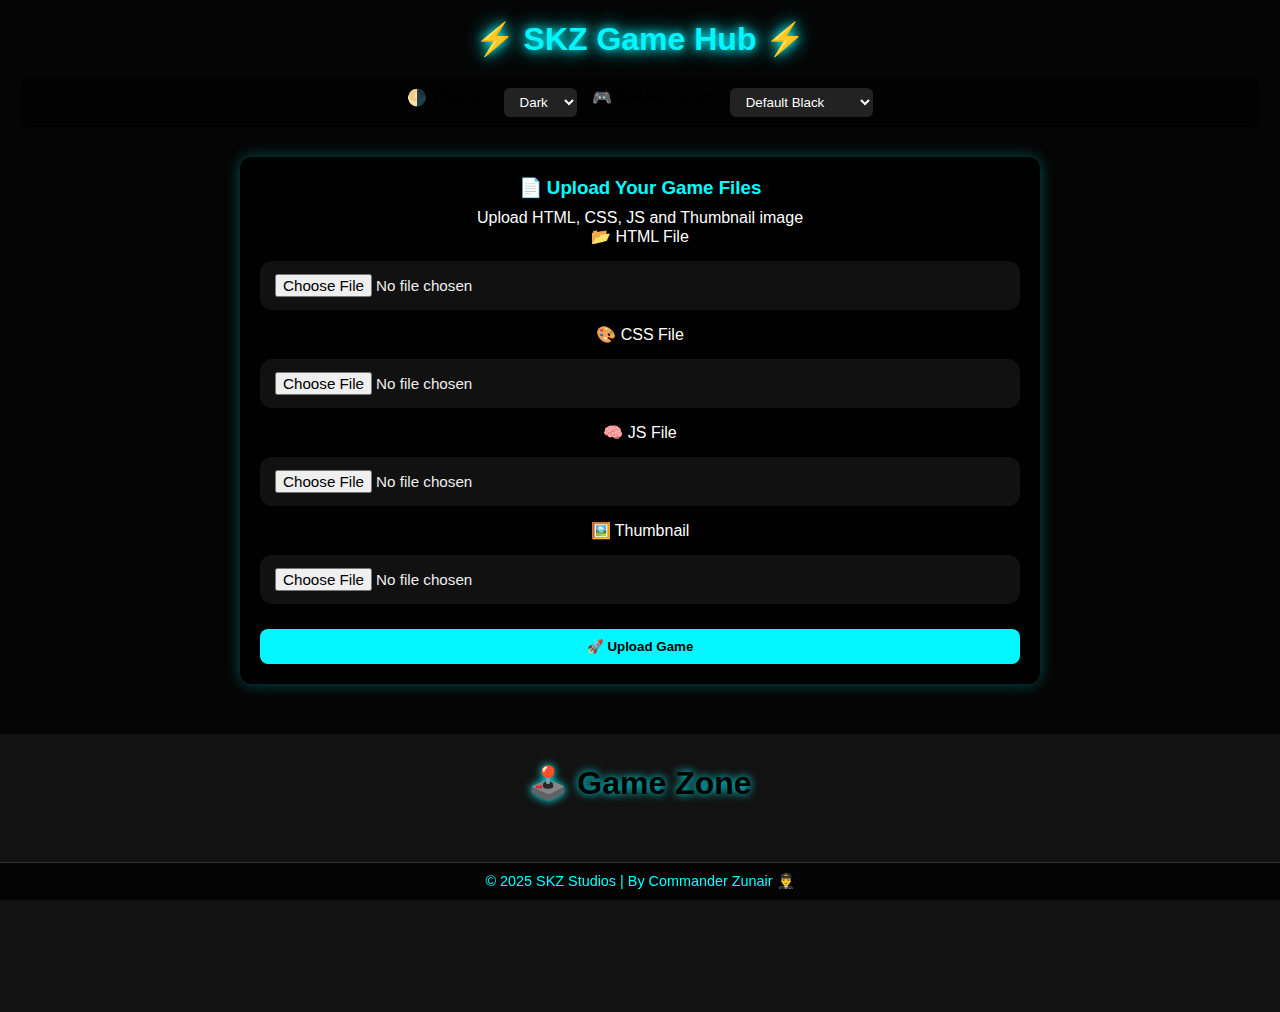
<file: index.html>
<!DOCTYPE html>
<html lang="en">
<head>
  <meta charset="UTF-8" />
  <meta name="viewport" content="width=device-width, initial-scale=1.0"/>
  <title>SKZ Game Hub</title>
  <link rel="stylesheet" href="style.css" />
</head>
<body class="dark-theme bg-black" id="body">

  <header>
    <h1><span class="glow">⚡ SKZ Game Hub ⚡</span></h1>

    <div class="controls">
      <label for="themeToggle">🌗 Theme:</label>
      <select id="themeToggle">
        <option value="dark">Dark</option>
        <option value="light">Light</option>
      </select>

      <label for="bgSelect">🎮 Background:</label>
      <select id="bgSelect">
        <option value="black">Default Black</option>
        <option value="fantasy">Fantasy World</option>
        <option value="spooky">Spooky Forest</option>
        <option value="urban">Urban Cosmos</option>
        <option value="nebula">Nebula Swirl</option>
        <option value="planet">Planet Night Sky</option>
        <option value="clouds">Cosmic Clouds</option>
      </select>
    </div>

    <div class="upload-panel">
      <h3>📄 Upload Your Game Files</h3>
      <p>Upload HTML, CSS, JS and Thumbnail image</p>

      <div class="upload-box">
        <label>📂 HTML File</label>
        <input type="file" id="htmlFile" accept=".html" />

        <label>🎨 CSS File</label>
        <input type="file" id="cssFile" accept=".css" />

        <label>🧠 JS File</label>
        <input type="file" id="jsFile" accept=".js" />

        <label>🖼️ Thumbnail</label>
        <input type="file" id="thumbnailFile" accept="image/*" />

        <button id="uploadBtn">🚀 Upload Game</button>
      </div>
    </div>
  </header>

 <main>

  <h2>🕹️ Game Zone</h2>
  <div id="gamesList"></div>
</main>
  <footer>
    <p>© 2025 SKZ Studios | By Commander Zunair 👨‍✈️</p>
  </footer>

  <script src="script.js"></script>
</body>
</html>
</file>
<file: style.css>
/* === RESET === */
* {
  margin: 0;
  padding: 0;
  box-sizing: border-box;
  font-family: 'Segoe UI', sans-serif;
}

body {
  transition: background 0.5s, color 0.5s;
  padding-bottom: 150px;
  background-size: cover;
  background-repeat: no-repeat;
  background-attachment: fixed;
  background-position: center center;
}

/* === THEMES === */

body.light-theme {
  color: #121212;
}

/* === BG IMAGES === */
.bg-black {
  background-color: #121212 !important;
}
.bg-fantasy {
  background-image: url('https://i.postimg.cc/k4wt955h/3d-fantasy-scene-1.jpg');
}
.bg-spooky {
  background-image: url('https://i.postimg.cc/BbXyVCsw/spooky-outdoors-background.jpg');
}
.bg-urban {
  background-image: url('https://i.postimg.cc/zDHYpJBD/multi-dimensional-urban-space-exotic-concepts-digital-painting.jpg');
}
.bg-nebula {
  background-image: url('https://i.postimg.cc/2Sws3yHG/ultra-detailed-nebula-abstract-wallpaper-4.jpg');
}
.bg-planet {
  background-image: url('https://i.postimg.cc/rmd3hJqZ/fictional-planet-with-colourful-night-sky-stars-nebula.jpg');
}
.bg-clouds {
  background-image: url('https://i.postimg.cc/8z138D16/pink-cosmic-clouds-space-background.jpg');
}

/* === HEADER === */
header {
  padding: 20px;
  text-align: center;
  background-color: rgba(0, 0, 0, 0.7);
}

.glow {
  color: #00f7ff;
  text-shadow: 0 0 10px #00f7ff, 0 0 20px #00f7ff;
}

/* === CONTROL PANEL === */
.controls {
  margin-top: 20px;
  display: flex;
  justify-content: center;
  flex-wrap: wrap;
  gap: 15px;
  background-color: rgba(0, 0, 0, 0.6);
  padding: 10px;
  border-radius: 8px;
}

.controls label {
  font-weight: bold;
}

select {
  padding: 6px 12px;
  border-radius: 6px;
  border: none;
  background-color: #222;
  color: white;
}

/* === UPLOAD PANEL === */
.upload-panel {
  margin: 30px auto;
  padding: 20px;
  max-width: 800px;
  background-color: rgba(0, 0, 0, 0.75);
  border-radius: 12px;
  box-shadow: 0 0 15px rgba(0, 255, 255, 0.3);
  color: #fff;
}

.upload-panel h3 {
  margin-bottom: 10px;
  color: #00ffff;
}

.upload-box {
  display: flex;
  flex-direction: column;
  gap: 15px;
}

/* === RGB GLOW FILE INPUT === */
.upload-box input[type="file"] {
  padding: 10px 12px;
  border: 3px solid transparent;
  border-radius: 12px;
  background-color: #111;
  color: #eee;
  font-size: 0.95rem;
  transition: border 0.3s;
  animation: rgbBorder 4s linear infinite;
}

@keyframes rgbBorder {
  0% { border-color: red; }
  25% { border-color: yellow; }
  50% { border-color: lime; }
  75% { border-color: cyan; }
  100% { border-color: red; }
}

#uploadBtn {
  margin-top: 10px;
  padding: 10px;
  background-color: #00f7ff;
  border: none;
  color: #000;
  font-weight: bold;
  border-radius: 8px;
  cursor: pointer;
  transition: 0.3s;
}

#uploadBtn:hover {
  background-color: #0ff;
  transform: scale(1.05);
}

/* === GAME ZONE === */
main {
  padding: 30px 20px;
  text-align: center;
}

main h2 {
  font-size: 2rem;
  text-shadow: 0 0 8px #0ff;
  margin-bottom: 20px;
}

/* === STEAM STYLE GAME LIST === */
#gamesList {
  display: flex;
  flex-direction: column;
  gap: 20px;
  align-items: center;
  margin-top: 30px;
}

.game-card {
  background-color: rgba(0, 0, 0, 0.8);
  border-radius: 12px;
  box-shadow: 0 0 10px rgba(0,255,255,0.3);
  width: 90%;
  max-width: 800px;
  display: flex;
  overflow: hidden;
  transition: transform 0.3s;
}

.game-card:hover {
  transform: scale(1.02);
}

.game-card img {
  width: 240px;
  height: auto;
  object-fit: cover;
  border-right: 2px solid #00f7ff;
}

.game-card-controls {
  display: flex;
  justify-content: space-between;
  align-items: center;
  background-color: #111;
  padding: 8px 12px;
}

.menu-wrapper {
  position: relative;
}

.menu-btn {
  background: none;
  border: none;
  font-size: 20px;
  color: white;
  cursor: pointer;
}

.menu-dropdown {
  position: absolute;
  top: 30px;
  right: 0;
  background-color: #222;
  border: 1px solid #555;
  border-radius: 4px;
  display: none;
  z-index: 100;
}

.menu-wrapper:hover .menu-dropdown {
  display: block;
}

.menu-dropdown button {
  background: none;
  border: none;
  color: #ff6666;
  padding: 8px 12px;
  width: 100%;
  text-align: left;
  cursor: pointer;
}

.menu-dropdown button:hover {
  background-color: #444;
}

.game-card .game-content {
  display: none;
}

/* === FOOTER === */
footer {
  position: fixed;
  bottom: 0;
  width: 100%;
  background-color: rgba(0, 0, 0, 0.75);
  text-align: center;
  padding: 10px;
  color: #00ffff;
  font-size: 0.9rem;
  border-top: 1px solid #333;
}

/* === RESPONSIVE === */
@media screen and (max-width: 700px) {
  .game-card {
    flex-direction: column;
    align-items: center;
  }

  .game-card img {
    width: 100%;
    border-right: none;
    border-bottom: 2px solid #00f7ff;
  }
}
</file>
